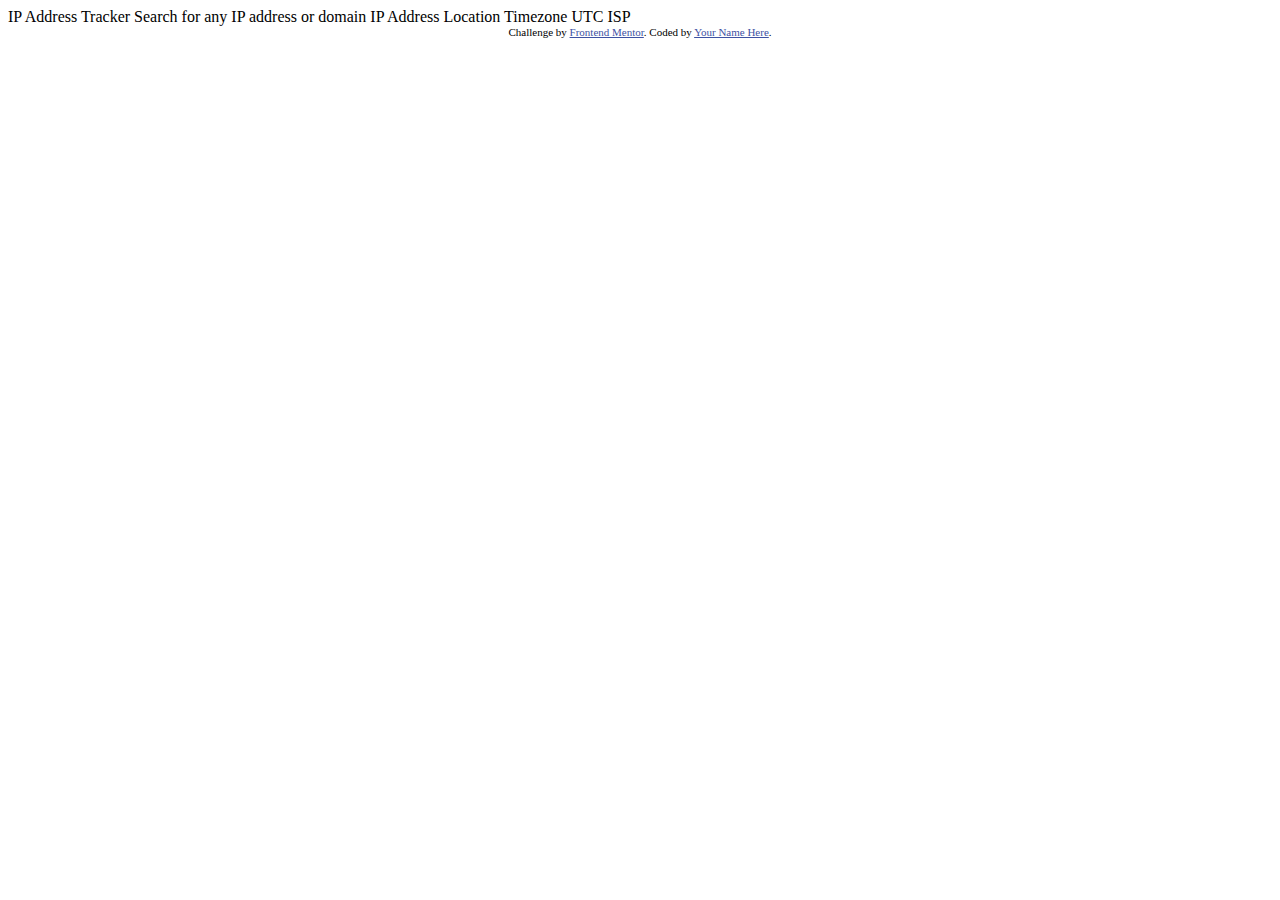
<file: src/index.html>
<!DOCTYPE html>
<html lang="en">
<head>
  <meta charset="UTF-8">
  <meta name="viewport" content="width=device-width, initial-scale=1.0"> <!-- displays site properly based on user's device -->

  <link rel="icon" type="image/png" sizes="32x32" href="./images/favicon-32x32.png">
  
  <title>Frontend Mentor | IP Address Tracker</title>

  <!-- Feel free to remove these styles or customise in your own stylesheet 👍 -->
  <style>
    .attribution { font-size: 11px; text-align: center; }
    .attribution a { color: hsl(228, 45%, 44%); }
  </style>
</head>
<body>

  IP Address Tracker

  Search for any IP address or domain

  IP Address
  Location
  Timezone
    UTC <!-- add offset value dynamically using the API -->
  ISP
  
  <div class="attribution">
    Challenge by <a href="https://www.frontendmentor.io?ref=challenge" target="_blank">Frontend Mentor</a>. 
    Coded by <a href="#">Your Name Here</a>.
  </div>
</body>
</html>
</file>
